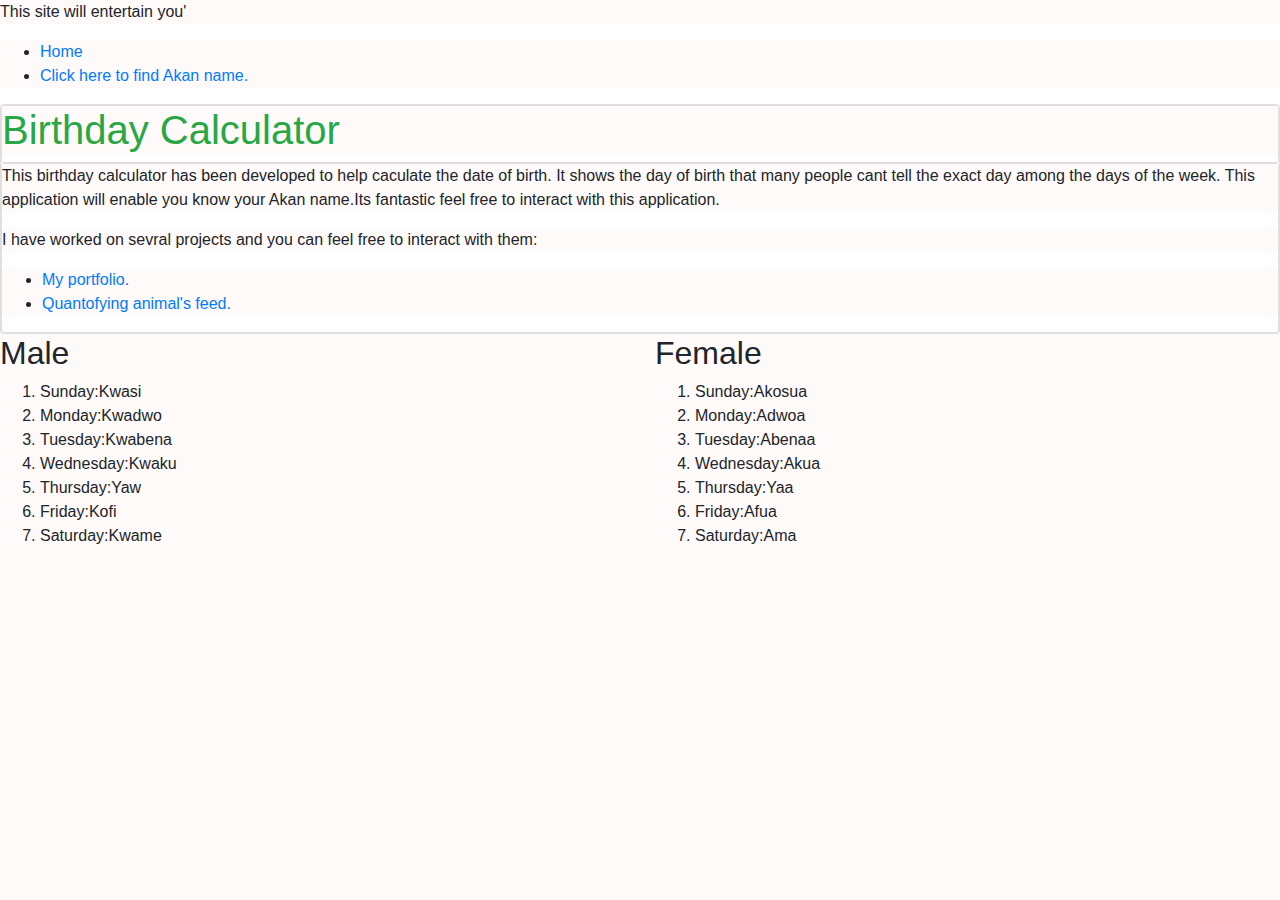
<file: index.html>
<!DOCTYPE html>
<html lang="en">
<head>
    <link rel="stylesheet" href="styles.css">
    <link rel="stylesheet" href="https://stackpath.bootstrapcdn.com/bootstrap/4.3.1/css/bootstrap.min.css"
        integrity="sha384-ggOyR0iXCbMQv3Xipma34MD+dH/1fQ784/j6cY/iJTQUOhcWr7x9JvoRxT2MZw1T" crossorigin="anonymous">
    <link rel="stylesheet" href="css/bootstrap.css" rel="stylesheet" type="text/css" media="all">
    <meta charset="UTF-8">
    <meta name="viewport" content="width=device-width, initial-scale=1.0">
    
    <title>Birthday calculator</title>
    <link rel="stylesheet" href="css/style.css">
</head>
<body>
    <P>This site will entertain you'</P>
    
    <nav class="lion">
        <ul>
            <li><a href="#home">Home</a></li>
            <li><a href="form.html">Click here to find Akan name.</a></li>
        </ul>
    </nav>
       <div class="card">
            <div class="card title">
                <h1><span class="text-success">Birthday Calculator</h1>
            </div>
            <div class="card body">
                <P>This birthday calculator has been developed to help caculate the date of birth.
                    It shows the day of birth that many people cant tell the exact day among the days of the
                    week.
                    This application will enable you know your Akan name.Its fantastic feel free to interact
                    with this application.
                </P>
                <p>I have worked on sevral projects and you can feel free to interact with them:</p>
                <ul>
                    <li><a href="https://kerovinoddi.github.io/PORTFOLIO/">My portfolio.</a></li>
                    <li><a href="https://kerovinoddi.github.io/QUANTIF…">Quantofying animal's feed.</a></li>
                </ul>
            </div>
        </div>
        <div class="row">
            <div class="col">
                <h2>Male</h2>
                <ol>
                    <li>Sunday:Kwasi</li>
                    <li>Monday:Kwadwo</li>
                    <li>Tuesday:Kwabena</li>
                    <li>Wednesday:Kwaku</li>
                    <li>Thursday:Yaw</li>
                    <li>Friday:Kofi</li>
                    <li>Saturday:Kwame</li>
                </ol>
            </div>
            <div class="col">
                <h2>Female</h2>
                <ol>
                    <li>Sunday:Akosua</li>
                    <li>Monday:Adwoa</li>
                    <li>Tuesday:Abenaa</li>
                    <li>Wednesday:Akua</li>
                    <li>Thursday:Yaa</li>
                    <li>Friday:Afua</li>
                    <li>Saturday:Ama</li>
                </ol>
            </div>
        </div>
    
    
</body>
</html>
</file>
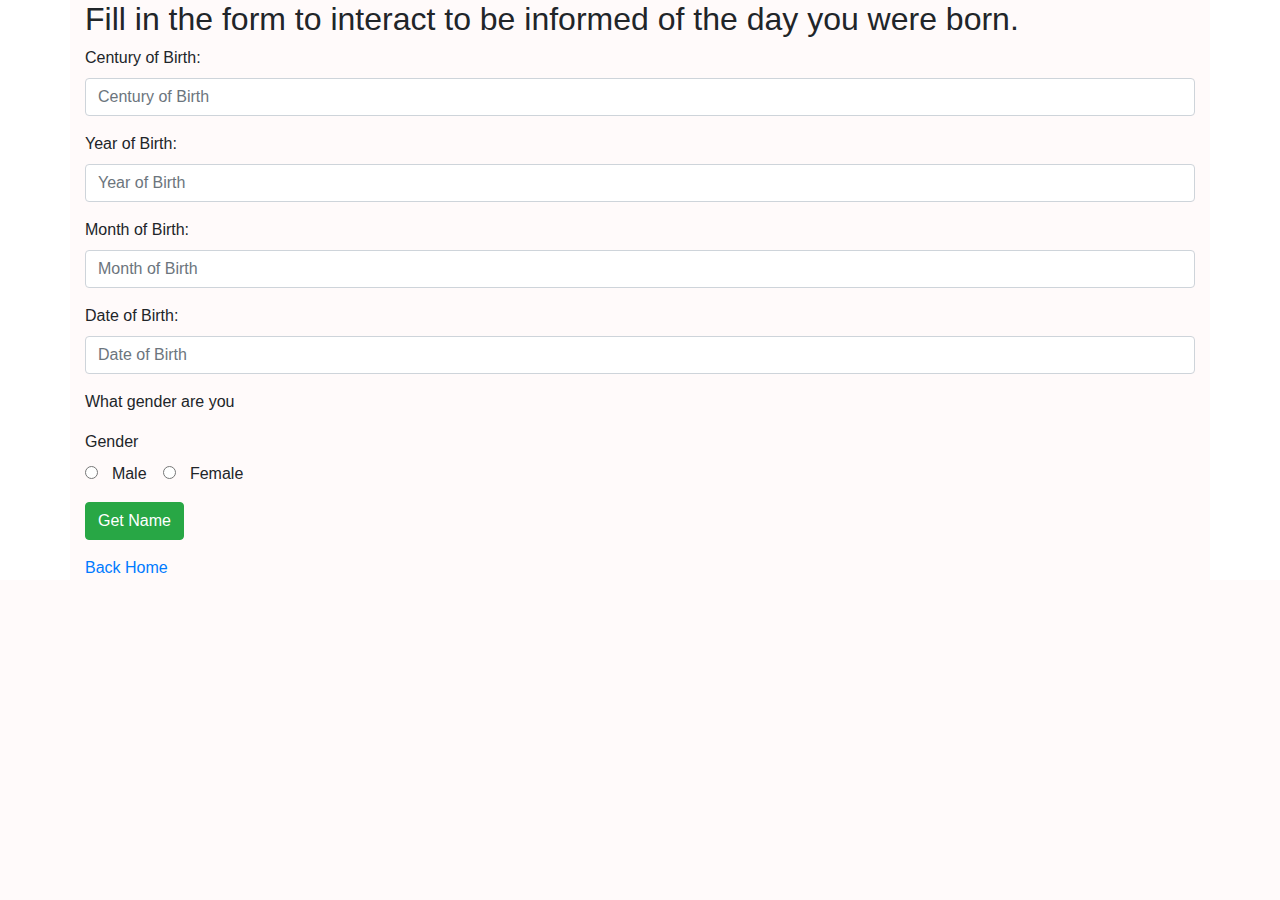
<file: form.html>
<!DOCTYPE html>
<html lang="en">

<head>

    <link rel="stylesheet" href="css/style.css">
    <link rel="stylesheet" href="https://stackpath.bootstrapcdn.com/bootstrap/4.3.1/css/bootstrap.min.css"
        integrity="sha384-ggOyR0iXCbMQv3Xipma34MD+dH/1fQ784/j6cY/iJTQUOhcWr7x9JvoRxT2MZw1T" crossorigin="anonymous">
    <link rel="stylesheet" href="css/bootstrap.css" rel="stylesheet" type="text/css" media="all">
    <meta charset="UTF-8">
    <meta name="viewport" content="width=device-width, initial-scale=1.0">
    <title>Document</title>

</head>




<body>
 
    <div class="container">
     
        <div id="about">
        <h2>Fill in the form to interact to be informed of the day you were born.</h2>
        <form id="contact-form" onsubmit="submitForm(); return false;">
            <div class="form-group">
                <label for="text">Century of Birth:</label>
                <input type="text" class="form-control" id="century" placeholder="Century of Birth" name="century" required>
            </div>
            <div class="form-group">
                <label for="text">Year of Birth:</label>
                <input type="text" class="form-control" id="year" placeholder="Year of Birth" name="year" required>
            </div>
            <div class="form-group">
                <label for="month">Month of Birth:</label>
                <input type="text" class="form-control" id="month" placeholder="Month of Birth" name=   "month" required>
            </div>
            <div class="form-group">
                <label for="date">Date of Birth:</label>
                <input type="text" class="form-control" id="date" placeholder="Date of Birth" name="date" required>
            </div>
            <p>What gender are you</p>
            <div class="form-group">
                <label for="month">Gender</label><br>
                <div class="form-check-inline">
                    <label class="form-check-label">
                        <input type="radio" class="form-check-input" name="gender" id="male">&nbsp; Male
                    </label>
                </div>
                <div class="form-check-inline">
                    <label class="form-check-label">
                        <input type="radio" class="form-check-input" name="gender" id="female">&nbsp;
                        Female
                    </label>
                </div>
            </div>


            <button type="submit" class="btn btn-success" onclick="findName();">Get Name</button>
            <br>
            <p id="results"> </p>
        </form>
       <a href="index.html">Back Home</a>
    </div>
</div>

     <script src="js/script.js"></script>


</body>

</html>
</file>
<file: styles.css>
.navbar a {
    float: left;
    display: block;
    color: #f2f2f2;
    text-align: center;
    padding: 14px 16px;
    
    font-size: 17px;
  }
  body{
      background-image: url();
      background-position: 0%;
      background-attachment: fixed;
      background-color: snow;
  }
</file>
<file: css/style.css>
/* .container{

  height: 125vh;
  background-size: cover;
  font-family: sans-serif;
  margin-top: 80px;
  padding: 0px;
  background-color: rgb(199, 207, 230);
} */
*{
  background-color: snow;
}
</file>
